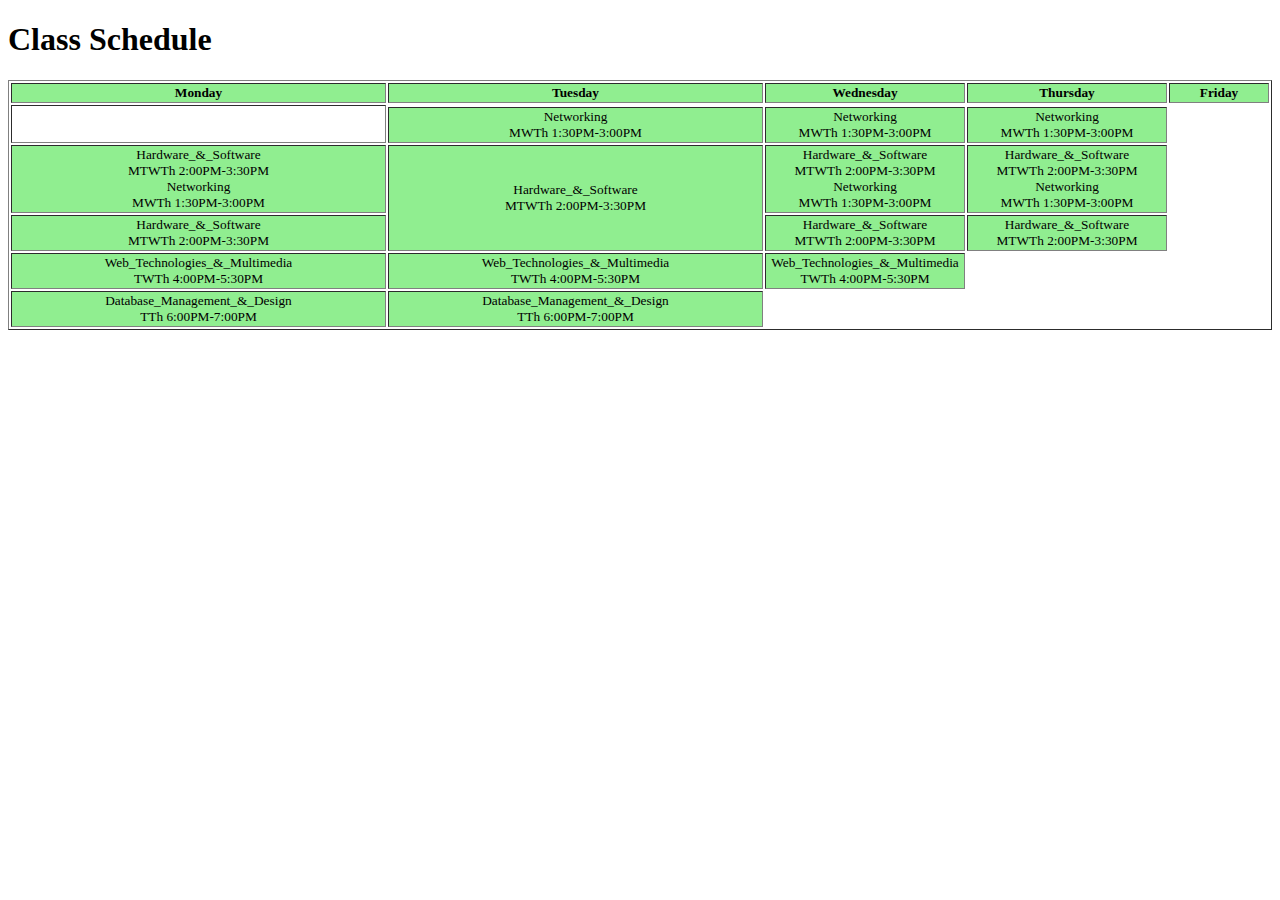
<file: Proj-Dynamite/html/index.html>
<!DOCTYPE html>
<html>
<meta name="viewport" content="width=device-width, initial-scale=1.0">
<head>
    <center><title>Class Schedule</title></center>
    <style>
     th{background-color:#90EE90;font-weight:bold;font-size:10pt}
     .scheduled{background:#90EE90;font-size:10pt}
    </style>
    </head>
    <?Php if(isset($_SESSION['userauth'])){

    }?>
    <body>
    <h1>Class Schedule</h1>
    <table border=1 width=100%>
    <tr>
    <th width=30%>Monday</th>
    <th width=30%>Tuesday</th>
    <th width=16%>Wednesday</th>
    <th width=16%>Thursday</th>
    <th width=16%>Friday</th>
    </tr>
    <tr>
    <td align=center rowspan=2
    </tr>
    <tr>
    <td align=center class=scheduled >Networking<br />MWTh 1:30PM-3:00PM</td>
    <td align=center class=scheduled >Networking<br />MWTh 1:30PM-3:00PM</td>
    <td align=center class=scheduled >Networking<br />MWTh 1:30PM-3:00PM</td>
    </tr>
    <tr>
    <td align=center rowspan=2 class=scheduled >Hardware_&_Software<br />MTWTh 2:00PM-3:30PM<br>Networking<br />MWTh 1:30PM-3:00PM</td>
    <td align=center rowspan=3 class=scheduled >Hardware_&_Software<br />MTWTh 2:00PM-3:30PM</td>
    <td align=center rowspan=2 class=scheduled >Hardware_&_Software<br />MTWTh 2:00PM-3:30PM<br>Networking<br />MWTh 1:30PM-3:00PM</td>
    <td align=center rowspan=2 class=scheduled >Hardware_&_Software<br />MTWTh 2:00PM-3:30PM<br>Networking<br />MWTh 1:30PM-3:00PM</td>
    </tr>
    <tr>
    </tr>
    <tr>
    <td align=center class=scheduled >Hardware_&_Software<br />MTWTh 2:00PM-3:30PM</td>
    <td align=center class=scheduled >Hardware_&_Software<br />MTWTh 2:00PM-3:30PM</td>
    <td align=center class=scheduled >Hardware_&_Software<br />MTWTh 2:00PM-3:30PM</td>
    </tr>
    <tr>
    <td align=center rowspan=3 class=scheduled >Web_Technologies_&_Multimedia<br />TWTh 4:00PM-5:30PM</td>
    <td align=center rowspan=3 class=scheduled >Web_Technologies_&_Multimedia<br />TWTh 4:00PM-5:30PM</td>
    <td align=center rowspan=3 class=scheduled >Web_Technologies_&_Multimedia<br />TWTh 4:00PM-5:30PM</td>
    </tr>
    <tr>
    </tr>
    <tr>
    </tr>
    <tr>
    <td align=center rowspan=2 class=scheduled >Database_Management_&_Design<br />TTh 6:00PM-7:00PM</td>
    <td align=center rowspan=2 class=scheduled >Database_Management_&_Design<br />TTh 6:00PM-7:00PM</td>
    </tr>
    <tr>
    </tr>
    </table>
    <p>
      
    <div style=display:none><pre>
    1 = MTWTh 2:00PM-3:30PM Hardware_&_Software
    2 = MWTh 1:30PM-3:00PM Networking
    3 = TWTh 4:00PM-5:30PM Web_Technologies_&_Multimedia
    4 = TTh 6:00PM-7:00PM Database_Management_&_Design
    </pre></div>
    </body>
</file>
